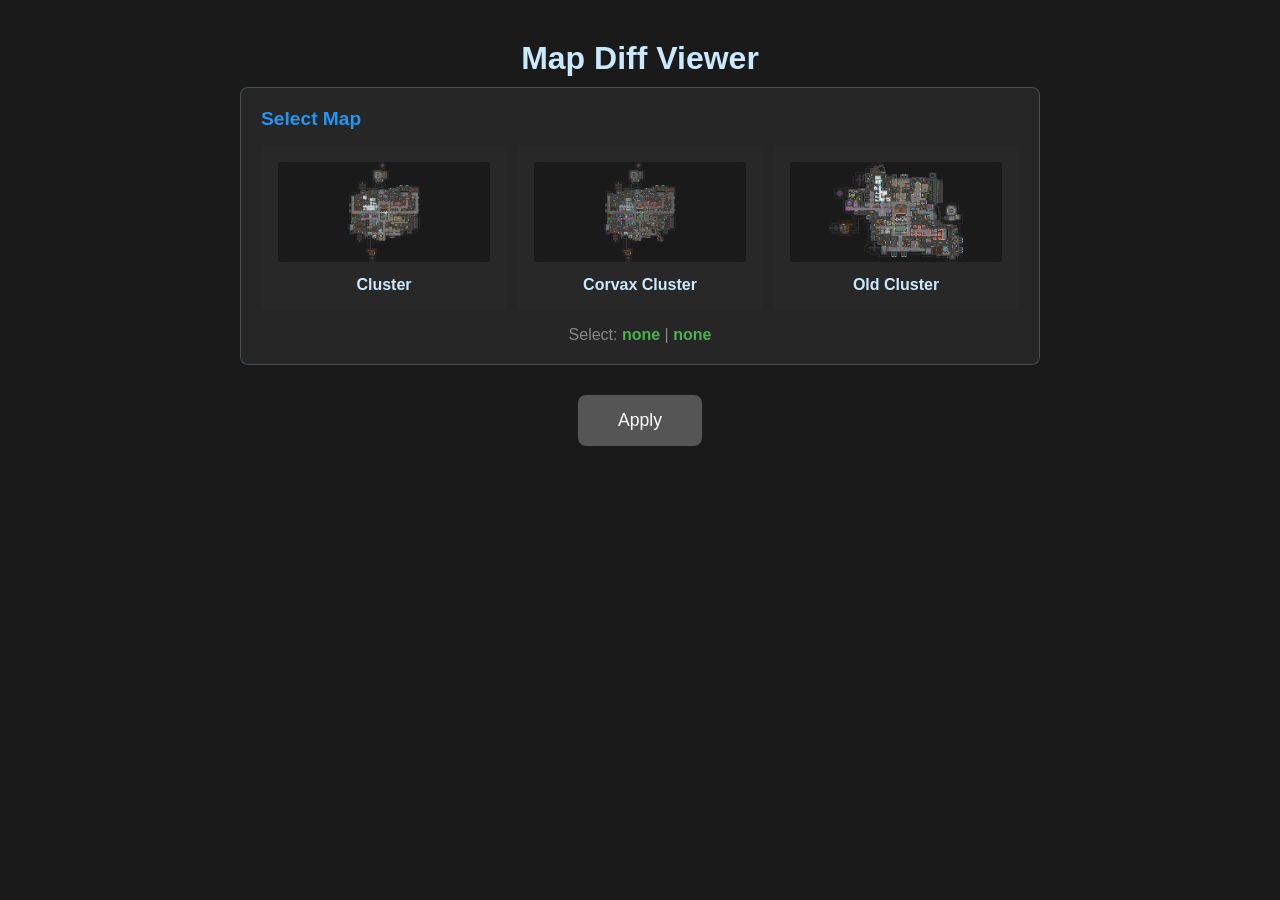
<file: docs/index.html>
<!DOCTYPE html>
<html lang="en">
<head>
    <meta charset="utf-8"/>
    <meta name="viewport" content="user-scalable=no, width=device-width, initial-scale=1.0"/>
    <title>SS14 Map Diff Viewer</title>
    <style>
        * {
            box-sizing: border-box;
            margin: 0;
            padding: 0;
        }

        body {
            background: #1a1a1a;
            color: #CAE9FF;
            font-family: sans-serif;
            min-height: 100vh;
            padding: 40px 20px;
        }

        .container {
            max-width: 800px;
            margin: 0 auto;
        }

        h1 {
            text-align: center;
            margin-bottom: 10px;
            font-size: 2em;
        }

        .subtitle {
            text-align: center;
            color: #888;
            margin-bottom: 40px;
        }

        .selection-group {
            background: rgba(40, 40, 40, 0.9);
            padding: 20px;
            border-radius: 8px;
            margin-bottom: 20px;
            border: 1px solid rgba(202, 233, 255, 0.2);
        }

        .selection-group h2 {
            font-size: 1.2em;
            margin-bottom: 15px;
            color: #2196F3;
        }

        .map-grid {
            display: grid;
            grid-template-columns: repeat(auto-fill, minmax(200px, 1fr));
            gap: 10px;
        }

        .map-card.old-select {
            border-color: #FF9800;
            background: #e65100;
        }

        .map-card.new-select {
            border-color: #4CAF50;
            background: #1b5e20;
        }

        .map-card {
            background: #282828;
            border: 2px solid transparent;
            border-radius: 8px;
            padding: 15px;
            cursor: pointer;
            transition: all 0.2s;
        }

        .map-card:hover {
            border-color: #2196F3;
            background: #323232;
        }

        .map-card.selected {
            border-color: #4CAF50;
            background: #1b5e20;
        }

        .map-card img {
            width: 100%;
            height: 100px;
            object-fit: contain;
            background: #1a1a1a;
            border-radius: 4px;
            margin-bottom: 10px;
        }

        .map-card .name {
            font-weight: bold;
            text-align: center;
        }

        .actions {
            text-align: center;
            margin-top: 30px;
        }

        .actions button {
            background: #2196F3;
            color: white;
            border: none;
            padding: 15px 40px;
            font-size: 1.1em;
            border-radius: 8px;
            cursor: pointer;
            margin: 0 10px;
        }

        .actions button:hover {
            background: #1976D2;
        }

        .actions button:disabled {
            background: #555;
            cursor: not-allowed;
        }

        .selected-info {
            text-align: center;
            margin-top: 15px;
            color: #888;
        }

        .selected-info span {
            color: #4CAF50;
            font-weight: bold;
        }
    </style>
</head>
<body>
    <div class="container">
        <h1>Map Diff Viewer</h1>

        <div class="selection-group">
            <h2>Select Map</h2>
            <div class="map-grid" id="maps-container"></div>
            <p class="selected-info" id="selection-info">
                Select: <span id="old-selected">none</span> |
                <span id="new-selected">none</span>
            </p>
        </div>

        <div class="actions">
            <button id="compare-btn" disabled>Apply</button>
        </div>
    </div>

    <script>
        const maps = [
            { id: 'Cluster', name: 'Cluster', image: 'maps/Cluster.png' },
            { id: 'CorvaxCluster', name: 'Corvax Cluster', image: 'maps/CorvaxCluster.png' },
            { id: 'OldCluster', name: 'Old Cluster', image: 'maps/OldCluster.png' }
        ];

        let selectedOld = null;
        let selectedNew = null;

        function createMapCard(map) {
            const card = document.createElement('div');
            card.className = 'map-card';
            card.dataset.mapId = map.id;

            card.innerHTML = `
                <img src="${map.image}" alt="${map.name}" onerror="this.src='data:image/svg+xml,<svg xmlns=%22http://www.w3.org/2000/svg%22 width=%22200%22 height=%22100%22><rect fill=%22%23333%22 width=%22200%22 height=%22100%22/><text fill=%22%23666%22 x=%2250%%22 y=%2250%%22 text-anchor=%22middle%22>Preview</text></svg>'">
                <div class="name">${map.name}</div>
            `;

            card.addEventListener('click', () => handleCardClick(map));
            return card;
        }

        function handleCardClick(map) {
            if (!selectedOld || (selectedOld && selectedNew)) {
                selectedOld = map;
                selectedNew = null;
            } else if (selectedOld && !selectedNew && selectedOld.id !== map.id) {
                selectedNew = map;
            } else if (selectedOld.id === map.id) {
                selectedOld = null;
            } else if (selectedNew && selectedNew.id === map.id) {
                selectedNew = null;
            }
            updateSelection();
        }

        function updateSelection() {
            document.querySelectorAll('.map-card').forEach(c => {
                c.classList.remove('old-select', 'new-select');
            });

            if (selectedOld) {
                const oldCard = document.querySelector(`.map-card[data-map-id="${selectedOld.id}"]`);
                if (oldCard) oldCard.classList.add('old-select');
            }
            if (selectedNew) {
                const newCard = document.querySelector(`.map-card[data-map-id="${selectedNew.id}"]`);
                if (newCard) newCard.classList.add('new-select');
            }

            document.querySelector('#old-selected').textContent = selectedOld ? selectedOld.name : 'none';
            document.querySelector('#new-selected').textContent = selectedNew ? selectedNew.name : 'none';

            updateCompareButton();
        }

        function updateCompareButton() {
            const btn = document.getElementById('compare-btn');
            btn.disabled = !(selectedOld && selectedNew);
        }

        function startCompare() {
            if (selectedOld && selectedNew) {
                window.location.href = `diff-viewer.html?old=${selectedOld.image}&new=${selectedNew.image}`;
            }
        }

        // Initialization
        document.addEventListener('DOMContentLoaded', () => {
            const mapsContainer = document.getElementById('maps-container');

            maps.forEach(map => {
                mapsContainer.appendChild(createMapCard(map));
            });

            document.getElementById('compare-btn').addEventListener('click', startCompare);

            // Check URL parameters (if opened with ?old=...&new=...)
            const params = new URLSearchParams(window.location.search);
            const oldParam = params.get('old');
            const newParam = params.get('new');

            if (oldParam || newParam) {
                // Maps already selected - redirect to comparison
                window.location.href = 'diff-viewer.html' + window.location.search;
            }
        });
    </script>
</body>
</html>
</file>
